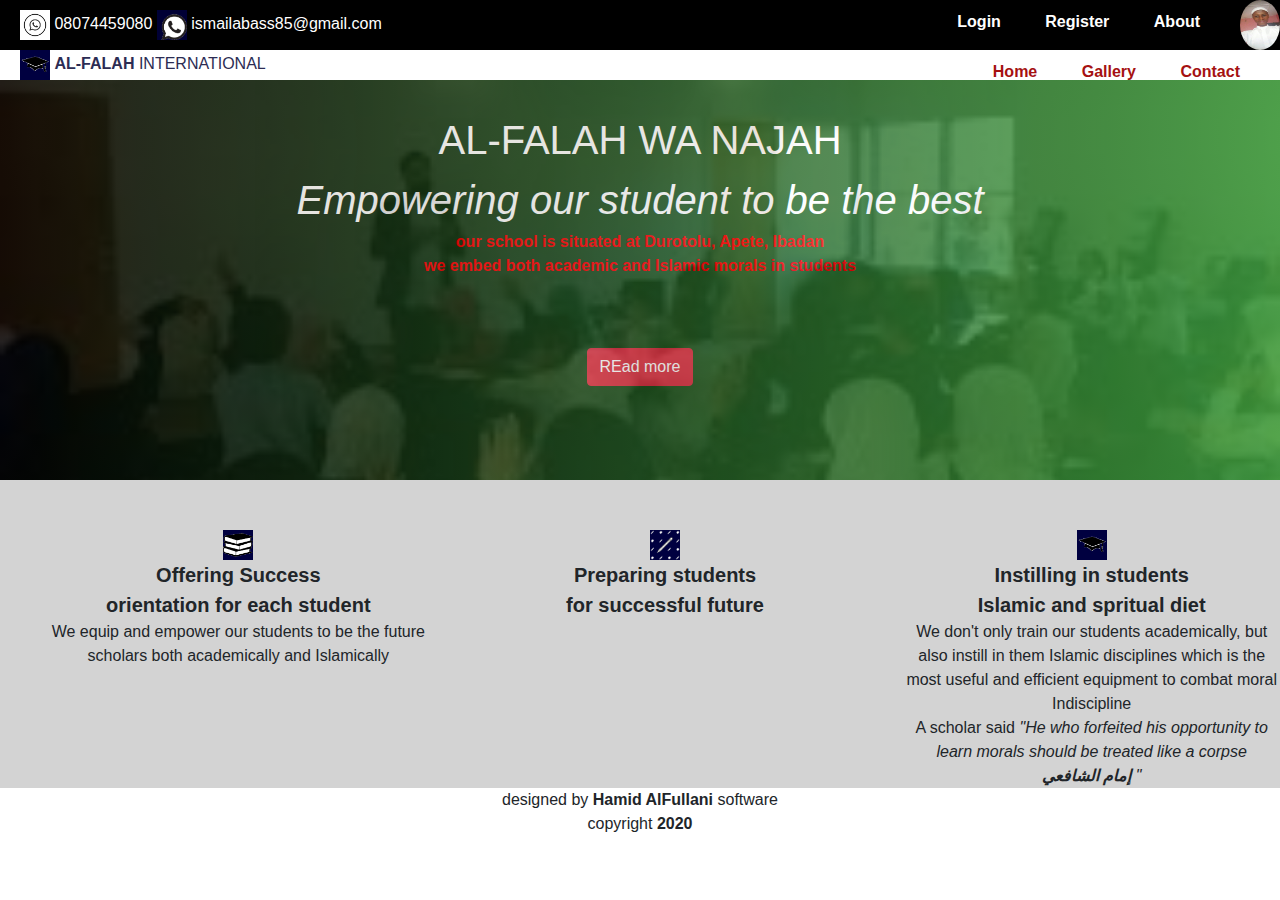
<file: index.html>
<!DOCTYPE html>
<html lang="en">
<head>
    <meta charset="UTF-8">
    <meta name="viewport" content="width=device-width, initial-scale=1.0">
    <title>Document</title>
    <link rel="stylesheet" href="css/bootstrap.min.css">
    <link rel="stylesheet" href="css/style.css">
    <style>
        .myself{
            height: 50px;
            width: 40px;
            border-radius: 50%;
            margin-top: -10px;
        }
    </style>
</head>
<body>
    <div class="head-box">
        <span>
            <img src="images/call.png"  alt="">
            <span>08074459080</span>
        </span>
        <span>
            <img src="images/whatsap.png" alt="">
            <span>ismailabass85@gmail.com</span>
        </span>
        <span class="float-right">
            <span><a href="login.html">Login</a></span>
            <span><a href="registration.php">Register</a></span>
            <span>About</span>
            <div class="float-right "><img src="images/me.jpg" class="myself" alt=""></div>
        </span>
        
    </div>

    <div class="box-2">
        <span>
            <img src="images/graduation.png" alt="">
        </span>
        <span>
           <span class="bold"> AL-FALAH</span> <br class="hide"> INTERNATIONAL
        </span>
        <span class="float-right span2">
            <span>Home</span>
            <span class="bold">Gallery</span>
            <span class="bold">Contact</span>
        </span>
    </div>

    <div class="main-box">
        <div class="overlay mx-auto d-block text-center">
            <span class="bigger-text">
                AL-FALAH WA NAJAH 
            </span> <br>
            <span class="bigger-text">
                <i>Empowering our student to be the best</i>
            </span> <br>
            <span class="small-text bold">
                <span>our school is situated at Durotolu, Apete, Ibadan</span> <br>
                <span>we embed both academic and Islamic morals in students</span>
            </span>
            <div class="">
                <button class="read-more btn btn-danger">REad more</button>
            </div>
           
        </div>
    </div>

    <div class="down">
        <div class="first mx-auto d-block text-center">
            <span><img src="images/book.png" alt=""></span> <br>
            <span class="big-text"><b>Offering Success <br>orientation for each student</b></span> <br>
            <span class="small-texts">We equip and empower our students to be the future scholars both academically and Islamically

            </span>
            
        </div>
        <div class="second mx-auto d-block text-center">
            <span><img src="images/pencil.jpg" alt=""></span> <br>
            <span class="big-text"><b>Preparing students <br>for successful future</b></span>
        </div>
        <div class="third mx-auto d-block text-center">
            <span><img src="images/graduation.png" alt=""></span> <br>
            <span class="big-text"><b>Instilling in students <br>Islamic and spritual diet</b></span> <br>
            <span class="small-texts">
               We don't only train our students academically, but also instill in them Islamic disciplines which is the most useful and 
               efficient equipment to combat moral Indiscipline 
               <br>
               A scholar said <i>"He who forfeited his opportunity to learn  morals should be treated like a corpse <br> <b>إمام الشافعي</b> "</i>
            </span>
        </div>
    </div>

    <div class="mx-auto d-block text-center">
        <footer>designed by <b>Hamid AlFullani</b> software <br> copyright <b>2020</b></footer> 
    </div>
</body>
</html>
</file>
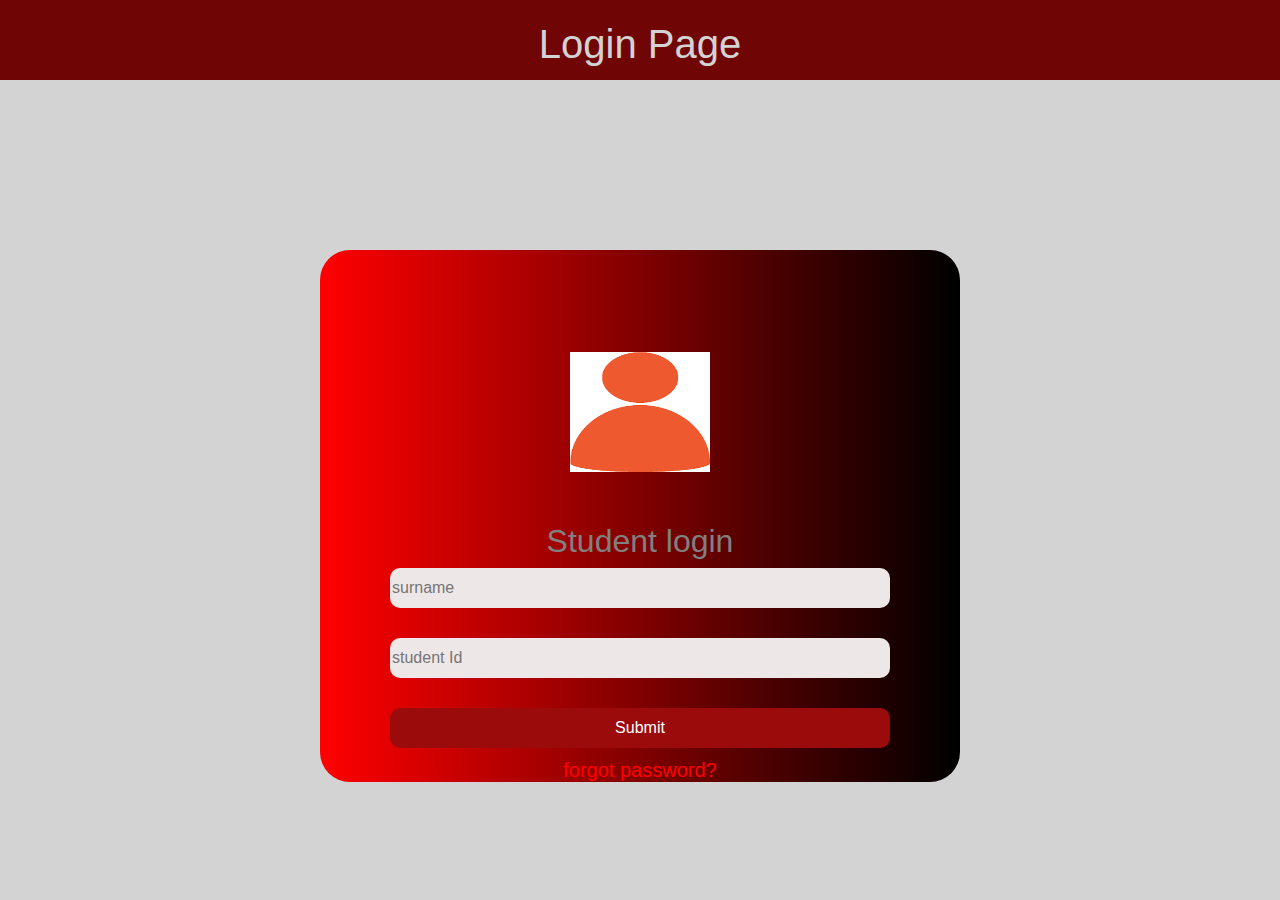
<file: login.html>
<!DOCTYPE html>
<html lang="en">
<head>
    <meta charset="UTF-8">
    <meta name="viewport" content="width=device-width, initial-scale=1.0">
    <title>login page</title>
    <link rel="stylesheet" href="css/bootstrap.min.css">
    <link rel="stylesheet" href="css/login.css">
</head>
<body class="">
    
        <div class="heading mx-aut-d-block text-center">  <h1>Login Page</h1> </div>
        <div class="form-box mx-auto d-block text-center">
            <div class="text-center alert" style="color: red; font-size: 25px; font-weight: bolder;">
                
            </div>
            <div class="mx-auto d-block text-center image">
                <img src="images/profiles.png" alt="">
            </div>
            <form action="" method="POST" class="form">
                <h2>Student login</h2>
                <input type="text" class="username" placeholder="surname" name = "username" required> <br class="hide">
                <input type="password" class="password" placeholder="student Id" name= "password" required> <br class="hide">
                <input type="submit" class="submit">
                <h5>forgot password?</h5>
            </form>
        </div>
        
    
    <script src="js/jquery.min.js"></script>
    <script>
        $(document).ready(function(){
            $('.submit').click(function(e){
                e.preventDefault()

                let username = $('.username').val()
                let password = $('.password').val()

                if(username!== "" && password!==""){
                    $.ajax({
                        method:'post',
                        url:'comfirm-login.php',
                        data:$('.form').serialize(),
                        beforeSend:function(){
                            console.log(this.data);
                        },
                        success:function(response){
                            console.log(response);
                            if(response==1){
                                window.location = 'profile_page.php'
                            }else{
                                $('.alert').html('Invalid login details')
                            }
                        }
                    })
                }
            })
        })
    </script>
</body>
</html>
</file>
<file: css/style.css>
.head-box{
    /* background-color: rgb(44, 44, 83); */
    background-color: black;
    width: 100%;
    height: 50px;
    color:white;
    padding-left: 20px;
    padding-top: 10px;
    padding-right: 0px;
    font-weight: lighter;
}
img{
    height: 30px;
    width: 30px;
    color: grey;  
}
.float-right > span{
    margin-right: 40px;
    font-weight: bold;
    cursor: pointer;
}
.green{
    color: white;
    background-color: rgb(134, 6, 6);
    font-weight: bolder;
    height:50px;
    margin-top: -10px;
    padding-top: 10px;

}
.box-2{
    padding-left: 40px;
    color:  rgb(44, 44, 83);
    
}
.graduation{
    width: 60px;
    height: 60px;
}
.span2{
    margin-top: 10px;
    color: rgb(165, 17, 17);
}
.bold{
    font-weight: bolder;
}
.main-box{
    width: 100%;
    height: 400px;
   background-image: url(../images/pupils.jpg);
   background-repeat: no-repeat;
   background-size: cover;
   background-position: center;
}
.overlay{
    width: inherit;
    height: inherit;
    background-image: linear-gradient(to left, rgb(66, 170, 66), black);
    opacity: 0.8;
    color: white;
    padding-top: 30px;
}
.bigger-text{
    font-size: 40px;
}
.small-text{
    color: red;   
}
.btn{
    margin-top: 70px;
}
.down{
    width: 100%;
    height: fit-content;
    background-color: lightgrey;
    display: flex;
    padding-top: 50px;
}
.down > div{
    flex: 1;
    padding-left: 50px;
}
.big-text{
    font-size: 20px;
}
.box-2{
    padding-left: 20px;
}
.graduation{
    width: 30px;
    height: 30px;
}
.hide{
    display: none;
}
a{
    color: white;
}














/*==============================MEDIA QUERY====================================*/
@media screen and (max-width:700px){

.head-box{
    font-size: 7px;
    padding-left: 6px;
}
img{
    width: 15px;
}
.float-right > span{
    margin-right: 15px;
   
 }
.float-right{
    margin-top: 14px;
}
.green{
    margin-top: -24px;
}
.hide{
    display: block; 
}
  .box-2{
    padding-top: 10px;
}
.bold{
    font-size: 14px;
}
.span2{
    font-size: 9px;
    margin-top: -15px;
}
 .main-box{
    height: 220px;
}
.bigger-text{
    font-size: 17px;
}
.small-text{
    font-size: 8px;
}
.btn{
    margin-top:20px;
} 
.span2 > span{
    margin-right: 6px;
} 
.big-text{
    font-size: 10px;
}
.smaller-text{
    font-size: 5px;
}
.down {
    padding-left: -4px;
    padding-right: 4px;
    height: fit-content;
}
.down > div{
    line-height: 16px;
}
footer{
    font-size: 9px;
}
}

@media screen and (max-width:800px){

}
</file>
<file: css/login.css>
body{
    background-color: lightgrey;
    
}
.form-box{
    background-color: white;
    width: 50%;
    height: fit-content;
    margin-left: 360px;
    margin-top: 170px;
    padding-top: 60px;
    border-radius: 30px;
    background-image: linear-gradient(to right, red, black);
    
}
.master{
    width: 100%;
}
.image{
    width: 140px;
    height: 120px;
    border-radius: 50%;
    margin-bottom: 50px;
    
}
img{
    width: inherit;
    height: inherit;
    
}
.heading{
    height: 80px;
    width: 100%;
    background-color: rgb(112, 5, 5);
    color: lightgrey;
    padding-top: 10px;
}
input{
    width: 500px;
    background-color: rgb(238, 231, 231);
    margin-bottom: 30px;
    border: none;
    height: 40px;
    border-radius: 10px;
    
}
.submit{
    background-color: rgb(155, 11, 11);
    color: white;
    margin-bottom: 10px;
}
h5{
    color: red;
}
h1{
    margin-top: 10px;
}
h2{
    color: grey;
}





/*=======================MEDIA QUERY====================*/
@media screen and (max-width:500px){
    input{
        width: 200px;
    }
    .form-box{
        width: 70%;
        margin-top: 50px;
        padding-top: 20px;
    }
    h1, h2{
        font-size: 16px;
    }
    .heading{
        height: 50px;
        padding-top: 7px;
    }
    .image{
        width: 80px;
        height: 70px;
    }
    input{
        width: 170px;
        height: 30px;
    }
    h5{
        font-size: 5px;
    }
}
</file>
